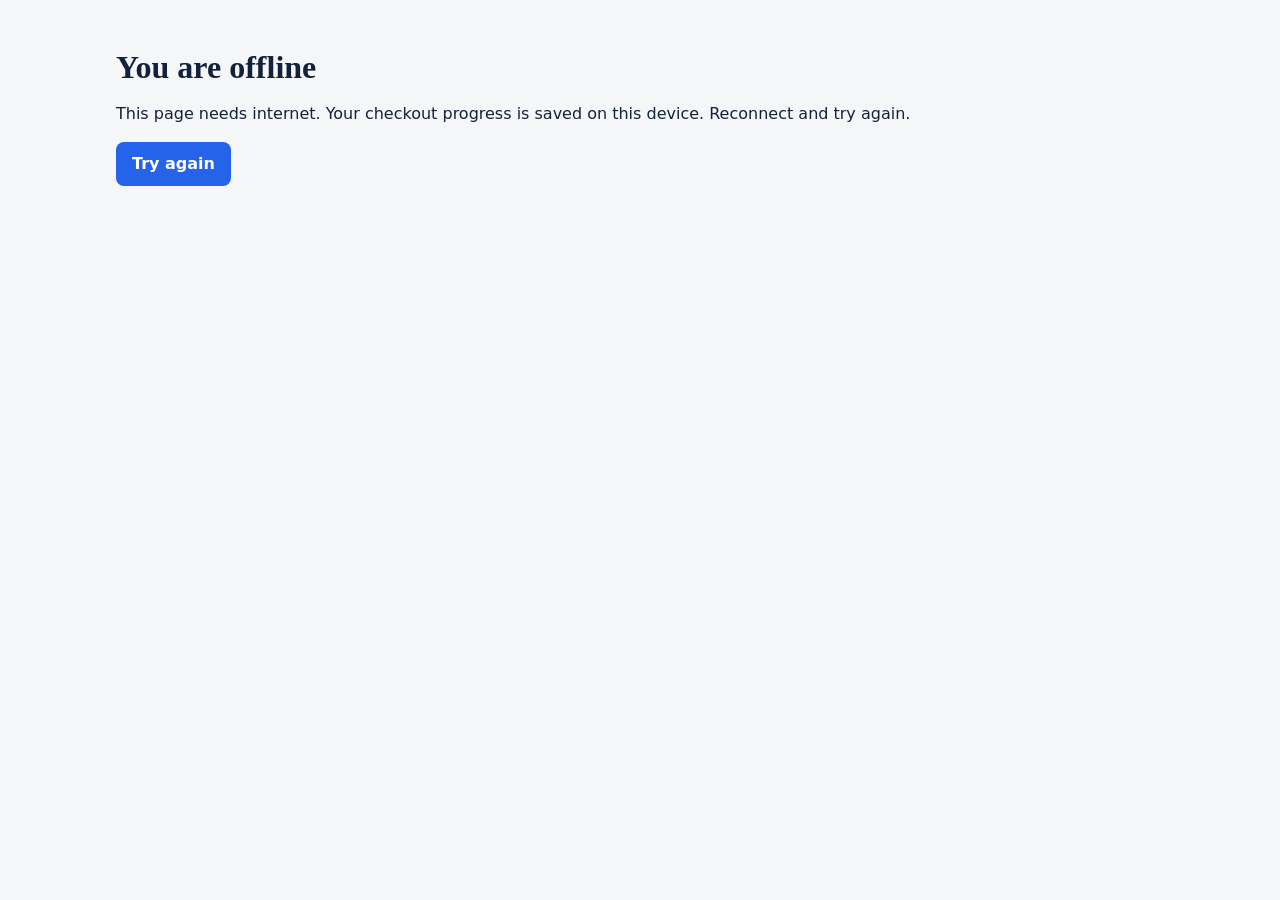
<file: offline.html>
<!doctype html><html lang="en"><head><meta charset="utf-8"><meta name="viewport" content="width=device-width,initial-scale=1"><title>Offline</title><link rel="stylesheet" href="style.css"></head><body><div class="wrap" style="padding:48px 16px"><h1>You are offline</h1><p>This page needs internet. Your checkout progress is saved on this device. Reconnect and try again.</p><button class="btn" onclick="location.href='index.html'">Try again</button></div></body></html>
</file>
<file: style.css>
:root{--navy:#0B1F3A;--navy2:#16325C;--blue:#2563EB;--bg:#F5F6F8;--card:#fff;--ink:#14213A;--mute:#5B667A;--line:#E2E6EE;--ok:#15803D;--warn:#B45309;--sale:#C2410C;
box-sizing:border-box;padding-top:env(safe-area-inset-top,0px);padding-bottom:env(safe-area-inset-bottom,0px)}
@media(prefers-color-scheme:dark){:root:not([data-theme="light"]){--bg:#0A1426;--card:#10203A;--ink:#E8EDF7;--mute:#9AA7BF;--line:#22385C;--blue:#5B8DEF;--ok:#4ADE80;--warn:#FBBF24;--sale:#FB923C}}
:root[data-theme="dark"]{--bg:#0A1426;--card:#10203A;--ink:#E8EDF7;--mute:#9AA7BF;--line:#22385C;--blue:#5B8DEF;--ok:#4ADE80;--warn:#FBBF24;--sale:#FB923C}
*{box-sizing:border-box}html{scroll-padding-top:70px}
body{margin:0;background:var(--bg);color:var(--ink);font:16px/1.5 "Source Sans 3",system-ui,-apple-system,"Segoe UI",Roboto,sans-serif}
h1,h2,h3{font-family:Georgia,"Iowan Old Style",serif;font-weight:700;line-height:1.2;margin:0}
button,input{font:inherit;color:inherit}button{cursor:pointer}
:focus-visible{outline:2px solid var(--blue);outline-offset:2px}
.wrap{max-width:1080px;margin:0 auto;padding:0 16px}
svg.i{width:20px;height:20px;fill:none;stroke:currentColor;stroke-width:1.8;stroke-linecap:round;stroke-linejoin:round;flex:none}
header{background:var(--navy);color:#fff;position:sticky;top:0;z-index:5}
.bar{display:flex;align-items:center;gap:10px;height:58px}
.logo{font-family:Georgia,serif;font-weight:700;font-size:18px;margin-right:auto;display:flex;gap:8px;align-items:center;white-space:nowrap}
.logo b{width:26px;height:26px;border-radius:6px;background:var(--blue);display:grid;place-items:center;font-size:15px}
.ib{background:none;border:0;color:#fff;padding:8px;border-radius:8px;display:flex;gap:6px;align-items:center}
.ib:hover{background:#ffffff1f}
.btn{background:var(--blue);color:#fff;border:0;border-radius:8px;padding:10px 16px;font-weight:600;min-height:44px}
.btn:hover{filter:brightness(1.1)}.btn.ghost{background:none;border:1px solid var(--line);color:var(--ink)}
.btn.sm{padding:7px 12px;min-height:38px;font-size:14px}
.hero{background:var(--navy);color:#fff;padding:28px 0 34px}
.hero h1{font-size:clamp(26px,6vw,40px);max-width:16em}
.hero p{color:#C3CFE6;max-width:34em;margin:10px 0 18px}
.search{display:flex;align-items:center;gap:8px;background:#fff;color:#14213A;border-radius:10px;padding:0 12px;max-width:520px;margin-top:20px}
.search input{border:0;background:none;flex:1;padding:12px 0;outline:0;min-width:0;color:#14213A}
.chips{display:flex;gap:8px;overflow-x:auto;padding:16px 0 4px;scrollbar-width:none}
.chip{white-space:nowrap;border:1px solid var(--line);background:var(--card);border-radius:999px;padding:7px 14px;font-size:14px}
.chip[aria-pressed=true]{background:var(--navy);color:#fff;border-color:var(--navy)}
h2.sec{font-size:22px;margin:22px 0 12px}
.grid{display:grid;gap:16px;grid-template-columns:repeat(auto-fill,minmax(250px,1fr))}
.card{background:var(--card);border:1px solid var(--line);border-radius:10px;overflow:hidden;display:flex;flex-direction:column}
.cover{background:#E9EEF8;display:grid;place-items:center;padding:14px 0 10px;position:relative}
@media(prefers-color-scheme:dark){.cover{background:#0C1A31}}
.cover svg{width:112px;height:auto;filter:drop-shadow(0 6px 8px #0B1F3A40)}
.tag{position:absolute;top:10px;left:10px;font-size:12px;padding:3px 8px;border-radius:5px;background:var(--card);border:1px solid var(--line);color:var(--mute)}
.off{position:absolute;top:10px;right:10px;background:var(--sale);color:#fff;font-weight:700;font-size:13px;padding:3px 8px;border-radius:5px}
.cb{padding:14px;display:flex;flex-direction:column;gap:8px;flex:1}
.cb h3{font-size:18px}.cb p{margin:0;color:var(--mute);font-size:15px}
.meta{font-size:13px;color:var(--mute)}
.price{display:flex;align-items:baseline;gap:8px;margin-top:auto}
.price b{font-size:22px}.price s{color:var(--mute)}
.acts{display:flex;gap:8px}.acts .btn{flex:1}
.demo{background:#FEF3C7;color:#78350F;font-size:13px;padding:6px 0;text-align:center}
.banner{background:var(--card);border:1px solid var(--blue);border-radius:10px;padding:14px;margin:16px 0 0;display:flex;gap:12px;flex-wrap:wrap;align-items:center}
.banner div{flex:1;min-width:200px}
.flowbox{background:#E9EEF8;border-radius:10px;padding:10px}
@media(prefers-color-scheme:dark){.flowbox{background:#0C1A31}}
.flowbox svg{width:100%;height:auto;display:block}
.sheet{position:fixed;inset:0;background:#0B1F3A99;z-index:20;display:none;align-items:flex-end;justify-content:center}
.sheet.on{display:flex}
.panel{background:var(--bg);width:100%;max-width:620px;max-height:92vh;overflow:auto;border-radius:14px 14px 0 0;padding:18px 16px calc(18px + env(safe-area-inset-bottom,0px));animation:up .22s ease-out}
@keyframes up{from{transform:translateY(24px);opacity:.4}}
@media(prefers-reduced-motion:reduce){.panel{animation:none}}
@media(min-width:700px){.sheet{align-items:center}.panel{border-radius:14px}}
.ph{display:flex;justify-content:space-between;align-items:start;gap:10px;margin-bottom:12px}
.ph .ib{color:var(--ink)}
ul.chk{list-style:none;padding:0;margin:8px 0;display:grid;gap:6px}
ul.chk li{display:flex;gap:8px;align-items:start}ul.chk svg{color:var(--ok);margin-top:2px}
label{display:block;font-weight:600;font-size:14px;margin:12px 0 4px}
label small{font-weight:400;color:var(--mute)}
input.f{width:100%;border:1px solid var(--line);background:var(--card);border-radius:8px;padding:11px 12px;font-size:16px}
.pay{background:var(--card);border:1px solid var(--line);border-radius:10px;padding:14px;margin:12px 0}
.pay dl{margin:0;display:grid;grid-template-columns:auto 1fr;gap:6px 12px}.pay dt{color:var(--mute)}.pay dd{margin:0;font-weight:600;text-align:right}
.ordno{font-family:ui-monospace,Menlo,monospace;background:var(--card);border:1px dashed var(--blue);padding:4px 8px;border-radius:6px}
.st{display:inline-block;padding:3px 10px;border-radius:999px;font-size:13px;font-weight:600;background:#DBEAFE;color:#1E3A8A}
.note{font-size:13px;color:var(--mute)}
.err{color:var(--sale);font-size:14px;margin-top:6px}
footer{background:var(--navy);color:#C3CFE6;margin-top:36px;padding:26px 0;font-size:15px}
footer h3{color:#fff;font-size:17px;margin-bottom:6px}
.fg{display:grid;gap:18px;grid-template-columns:repeat(auto-fit,minmax(220px,1fr))}
.empty{padding:30px 0;text-align:center;color:var(--mute)}
.hide-s{display:none}@media(min-width:560px){.hide-s{display:inline}}
.toast{position:fixed;left:50%;bottom:calc(20px + env(safe-area-inset-bottom,0px));transform:translateX(-50%);background:var(--navy);color:#fff;padding:10px 16px;border-radius:8px;z-index:40;max-width:90vw}
.instbar{position:fixed;left:12px;right:12px;bottom:calc(12px + env(safe-area-inset-bottom,0px));background:var(--card);border:1px solid var(--line);border-radius:12px;padding:14px;z-index:15;max-width:460px;margin:auto;box-shadow:0 6px 24px #0B1F3A33}
.instbar p{margin:2px 0 10px;color:var(--mute);font-size:14px}.instbar .acts{display:flex;gap:8px}
select.f,textarea.f{width:100%;border:1px solid var(--line);background:var(--card);border-radius:8px;padding:11px 12px;font-size:16px}
textarea.f{min-height:80px}
.tabs{display:flex;gap:6px;overflow-x:auto;padding:12px 0}
.stats{display:grid;gap:12px;grid-template-columns:repeat(auto-fit,minmax(150px,1fr))}
.stat{background:var(--card);border:1px solid var(--line);border-radius:10px;padding:14px}.stat b{display:block;font-size:24px;font-family:Georgia,serif}
.row{background:var(--card);border:1px solid var(--line);border-radius:10px;padding:12px;margin:8px 0;display:flex;gap:10px;align-items:center;justify-content:space-between;flex-wrap:wrap}
.row>div{min-width:0}.row .meta{display:block}
.adm{padding-bottom:40px}
.lesson{display:flex;gap:8px;align-items:center;padding:6px 0}
.dot{background:var(--sale);color:#fff;font-size:11px;font-weight:700;min-width:18px;height:18px;border-radius:9px;display:inline-grid;place-items:center;padding:0 5px}
[hidden]{display:none!important}
</file>
